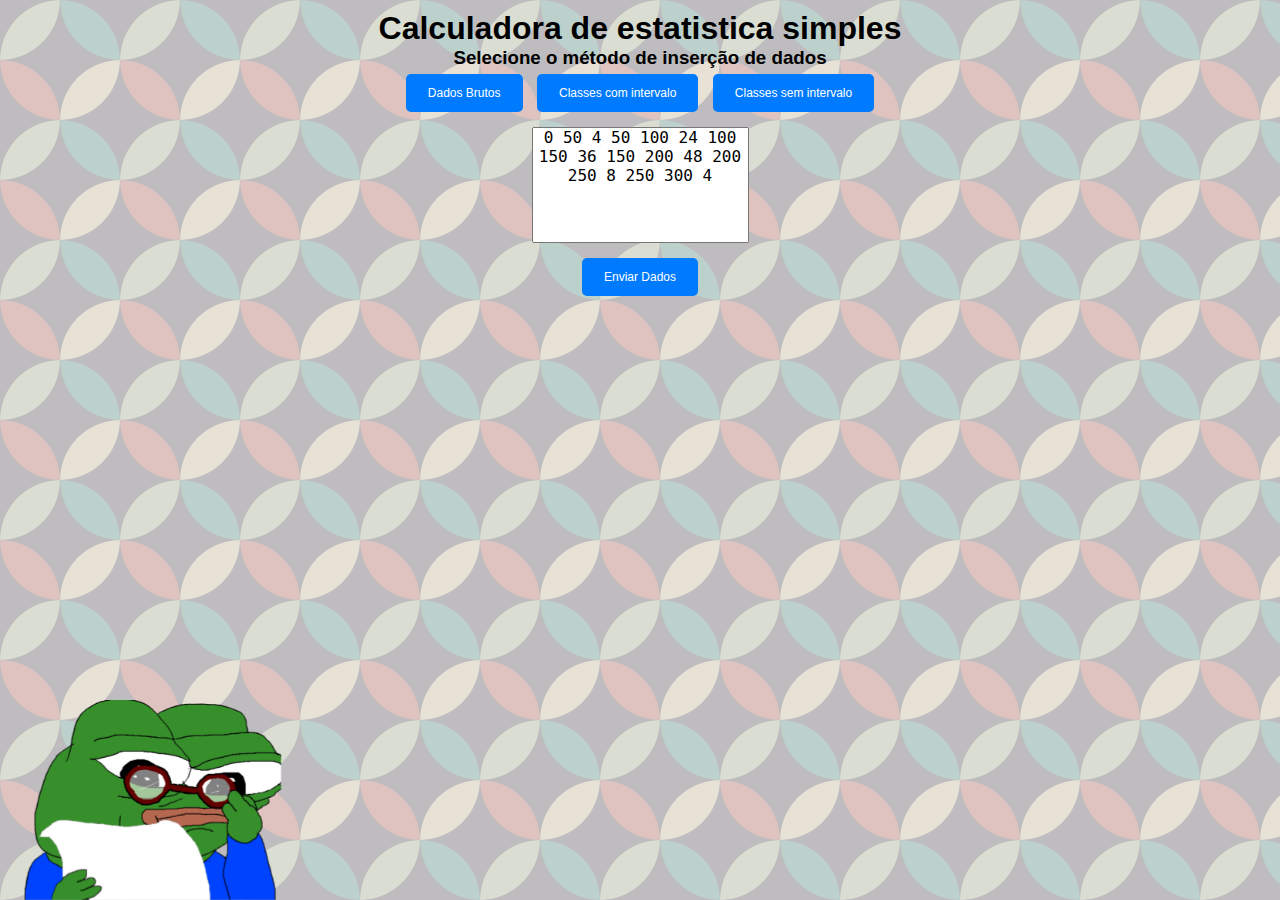
<file: views/index.html>
<!DOCTYPE html>
<html>
<head>
	<!--- 	<link rel="stylesheet" href="https://fonts.googleapis.com/css?family=Open+Sans&display=swap">
 -->
	<link rel="stylesheet" href="../static/css/styles.css">
	<title>Estatistica</title>
</head>
<body>
<div class="img apu" id="apu"></div>


<div class="master-container whitefade" id="master">
	<div class="general-container" id="general">
		<div class="top center">
			<div class="text-area">
				<h1>Calculadora de estatistica simples</h1>
				<h3 id="announcer">Selecione o método de inserção de dados</h3>

			</div>
			<div class="buttons-area">
				<div class="buttons-menu">
					<div class="type-selection-area" id="type-selector">
						<button type="button" id="dados-brutos">Dados Brutos</button>
						<button type="button" id="classe-intervalo">Classes com intervalo</button>
						<button type="button" id="classe-sintervalo">Classes sem intervalo</button>
					</div>
				</div>
			</div>
			<textarea id="input"  class="input-field" rows="6" cols="20">0 50 4 50 100 24 100 150 36 150 200 48 200 250 8 250 300 4</textarea>
			<button type="button" class="input-button" id="input-button" onclick="computeSampleProvidedFromUserAndDisplayResults(), drawApu()">Enviar Dados</button>
		</div>
		<div class="middle center">
			<div class="table-container hidden">
			<div class="generic-stuff hidden" id="generic">
			<table>	
				<tr>
				<th>Dados</th>
				<th>Valor</th>
				</tr>
				<tr id="n">
					<th>Total (n)</th>
					
				</tr>
				<tr id="xbar">
					<th>Media (x̄)</th>
				</tr>
				<tr id="Mo">
					<th>Moda Bruta(Mo)</th>
					
				</tr>
				<tr id="MoCzuber">
					<th>Moda Czuber</th>
					
				</tr>
				<tr id="md">
					<th>Mediana (md)</th>
					
				</tr>
				<tr id="h">
					<th>Amplitude de classe (h)</th>
					
				</tr>
				<tr id="k">
					<th>Numero de classes (k)</th>
					
				</tr>
				<tr id="s">
					<th>Desvio Padrão (S)</th>
					
				</tr>
				<tr id="s2">
					<th> Variancia (S2)</th>
					
				</tr>
				<tr id="cvp">
					<th>Coeficiente Variação Pearson (CVP) </th>
					
				</tr>
				<tr id="As">
					<th>Coeficiente de Assimetria (As)</th>
					
				</tr>
				<tr id="assimetria">
					<th>Escala de assimetria</th>
					
				</tr>
			</table>
			</div>
		<div class="med-mod">
			<div class="modal-area hidden" id="modal">
				<table id="classe-modal">
					<tr>
						<th>Classe modal</th>
						<th>Valores</th>
					</tr>
					<tr id="im">
						<th>i</th>
					</tr>
					<tr id="d1">
						<th>d1</th>
					</tr>
					<tr id="d2">
						<th>d2</th>
					</tr>
				</table>
			</div>
			<div class="mediana-area hidden" id="mediana" >
				<table id="classe-mediana">
					<tr>
						<th>Classe mediana</th>
						<th>Valores</th>
					</tr>
					<tr id="imd">
						<th>i</th>
					</tr>
					<tr id="lmd">
						<th>li</th>
					</tr>
					<tr id="Lmd">
						<th>Li</th>
					</tr>
					<tr id="FAAmd">
						<th>FAA</th>
					</tr>
				</table>
			</div>
		</div>
			<div class="frequency-area hidden" id="frequencies">
				<table id="frequencias">
					<tr>
						<th id="i">i</th>
						<th id="li">li</th>
						<th id="Li">Li</th>
						<th id="fi">fi</th>
						<th id="xi">xi</th>
						<th id="fri">fri</th>
						<th id="Fi">Fi</th>
						<th id="Fri">Fri</th>
						<th id="xifi">xi.fi</th>
						<th id="xix">xi-x̄</th>
						<th id="xix2">(xi-x̄)2</th>
						<th id="xix2fi">(xi-x̄)2.fi</th>

					</tr>

				</table>
			</div>
			<div class="quartis hidden" id="quartisdiv" >
				<table id="quartis">
					<tr><th colspan="3">quartis</th></tr>
					 <tr>
						<th>q1</th>
						<th>q2</th>
						<th>q3</th>
					</tr>
					<tr id="quartis-values">

					</tr>
				</table>
			</div>
			<div class="decis hidden" id="decisdiv">
				<table id="decis">
					<tr><th colspan="9">decis</th></tr>
					<tr>
						<th>d1</th>
						<th>d2</th>
						<th>d3</th>
						<th>d4</th>
						<th>d5</th>
						<th>d6</th>
						<th>d7</th>
						<th>d8</th>
						<th>d9</th>
					</tr>
					<tr id="decis-values">

					</tr>
				</table>
			</div>
		</div>
		</div>
		<div class="reset" id="reset-area">
			<button type="button" id="reset" class="hidden" onclick="location.reload()" >Reiniciar operação</button>
		</div>
	</div>
</div>
	<script src="../controllers/menu.js"></script>
	<script src="../controllers/compute_input.js"></script>
	<script src="../controllers/update_dom_tables.js"></script>
	<script src="../main/run.js"></script>
	
	
	
</body>
</html>
</file>
<file: static/css/styles.css>
* {
  margin: 0;
  padding: 0;
}
body {
  font-family: 'Open Sans', sans-serif;
   
  --s: 120px; /* control the size*/
  
  --_g: radial-gradient(#0000 70%,#1a2030 71%);
  background:
    var(--_g),var(--_g) calc(var(--s)/2) calc(var(--s)/2),
    conic-gradient(#0f9177 25%,#fdebad 0 50%,#d34434 0 75%,#b5d999 0);
  background-size: var(--s) var(--s); 
  overflow-x: hidden;
  overflow-y: scroll;
  
}

table {
  border-collapse: collapse;
  width: 100%;
  margin: 5px;
  background-color: #e2deded2;
}

th, td {
  border: 1px solid #616161;
  text-align: left;
  padding: 5px;
}

th {
  background-color: #f2f2f2;
  font-weight: bold;
}
.master-container {
  
  height: 100vh;
  
}
.whitefade {
  background-color: #e2deded2;
}

.apu {
  
  background-image: url("../img/3.png");
  background-repeat:no-repeat;
  position: fixed;
  bottom: 0;
  right: 1;
  width: 300px;
  height: 200px;
  background-position: center;
  background-size: contain;

}
@media (max-width: 1222px) {
  .apu {
  width: 150px;
  height: 150px;

  }
}

@media (max-width: 922px) {
  .apu {
    display: none;
    }
}

  button {
    padding: 10px 20px;
    background-color: #007bff;
    color: #fff;
    border: none;
    border-radius: 5px;
    cursor: pointer;
    font-size: 12px;
    margin: 5px;
    border: 2px solid #ffffff00;
  }
  .selected {
    /* Selected button styles */
    background-color: #f00 !important;
    border: 2px solid #fff;
  }

  button:hover {
    background-color: #0062cc;
  }

  .hidden {
    display: none;
   
  }

  .input-field {

    resize: none;
    text-align: center;
    font-size: 16px;
  }
.text-area {
  display: flex;
  align-items: center;
  align-content: center;
  justify-content: center;
  flex-direction: column;
}

  .general-container {
    display: grid;
    grid-template-areas: "top"
                         "middle";
    grid-template-rows: minmax(10vh, auto) minmax(auto, 1fr);
    grid-template-columns: 100vw;
    height: minmax(100vh, auto); 
    
    
  }

  .top {
    grid-area: top;
    flex-direction: column;
    align-items: center !important;
    justify-content: flex-start !important;
    
  }
  .middle {
    grid-area: middle;
    align-items: center;
  }
  .center {
    display: flex;
    justify-content: center;
    align-items: center;
    align-content: center;
    padding: 10px;
    
  }
  .input-area {
    padding: 20px;
    display: flex;
  }
  .input-field {
    margin: 10px;
  }
  .buttons-menu.disabled-buttons button {
    pointer-events: none;
    opacity: 0.5;
  }
  .med-mod {
    display: flex;
    align-items: center;
    justify-content: center;
    align-content: center;

  }
    #classe-modal {
    margin-right: 20px;
  }
  
  #classe-mediana {
    margin-left: 20px;
  }

  .table-container {
    display: flex;
    flex-direction: column;
    align-items: center;

  }
  .reset {
    display: flex;
    align-items: center;
    justify-content: center;
  }
  #reset {
    color: white;
    text-decoration: none;
  }
</file>
